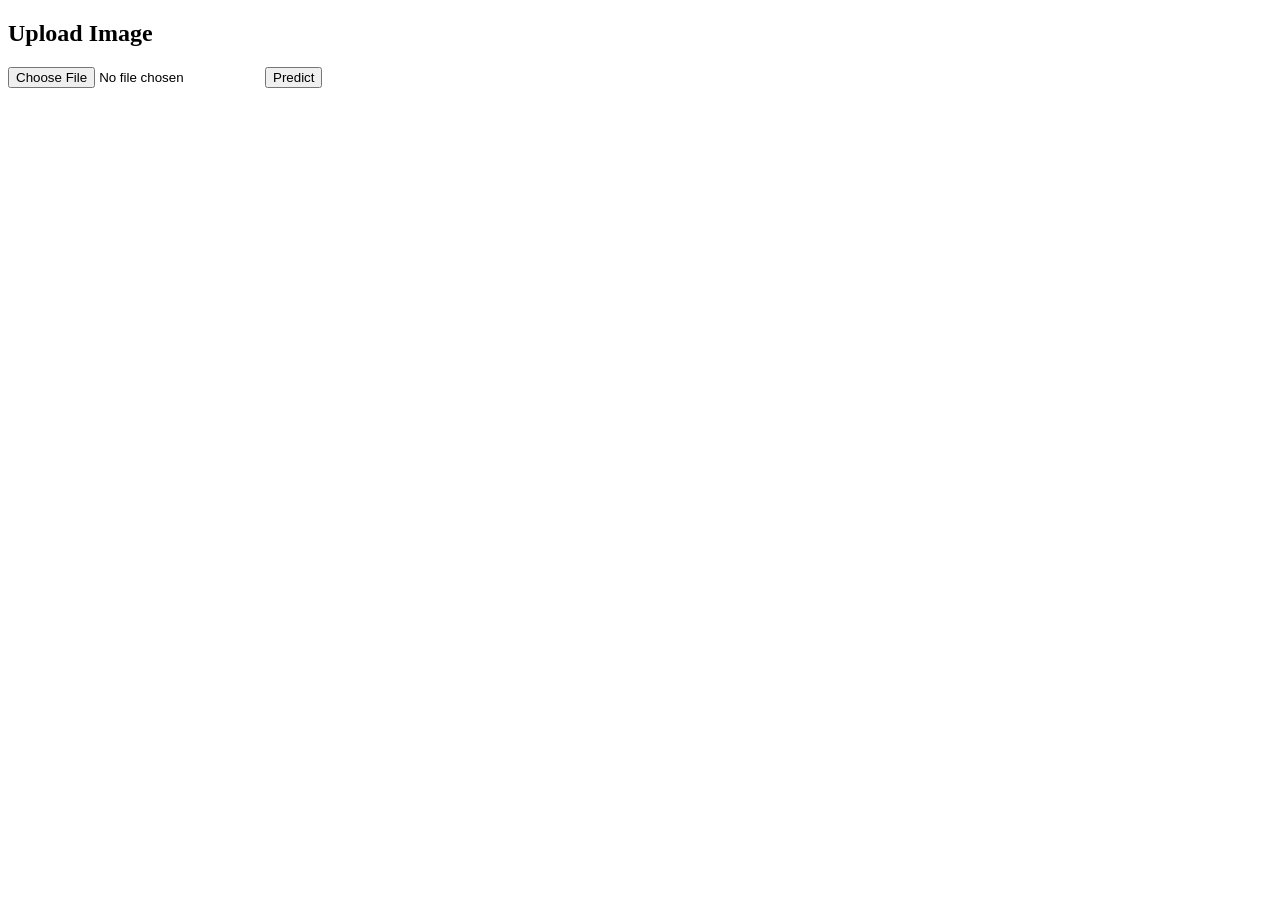
<file: project Files/upload.html>
<!DOCTYPE html>
<html>
<head>
<title>Upload</title>
</head>
<body>

<h2>Upload Image</h2>

<form action="/upload" method="POST" enctype="multipart/form-data">

<input type="file" name="file" required>

<button type="submit">Predict</button>

</form>

</body>
</html>
</file>
